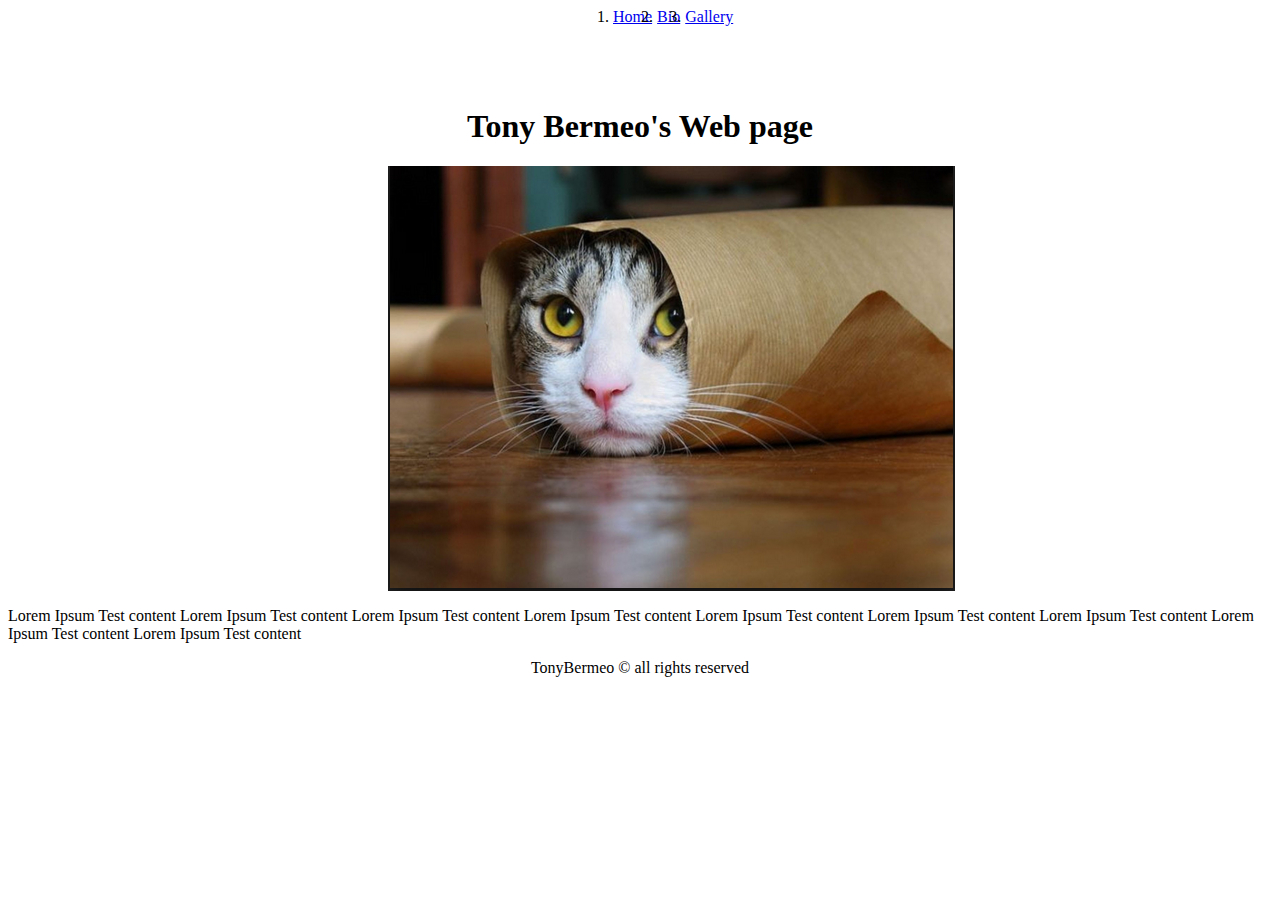
<file: index.html>
<html>
<head>
	<title>TONY BERMEO</title>
	<link href="css/style.css" rel="stylesheet" media="screen">
</head>
<header>
 <nav>
  <ul>
	<li><a href="index.html">Home</a></li>
	<li><a href="bio.html">Bio</a></li>
	<li><a href="gallery.html">Gallery</a></li>
  </ul>
 </nav>
</header>
<h1 id='toplabel'>Tony Bermeo's Web page</h1>
<body>
	<img id="image1" src="images/cat.png">
	<p>
		Lorem Ipsum Test content Lorem Ipsum Test content Lorem Ipsum Test content Lorem Ipsum Test content Lorem Ipsum Test content Lorem Ipsum Test content Lorem Ipsum Test content Lorem Ipsum Test content Lorem Ipsum Test content
	</p>
</body>
<footer id='footer'>
	TonyBermeo &copy; all rights reserved
</footer>
</html>
</file>
<file: css/style.css>
ul {
	list-style: none;
	list-style: inline;
	padding-left: 600px;
}

li {
	float: left;
	margin-left: 5px;
}

#toplabel{
	padding-top: 100px;
	text-align: center;
}

#image1 {
	padding-left: 380px;
}

#image2{
	padding-left: 485px;
}

#footer{
	text-align: center;
}
</file>
